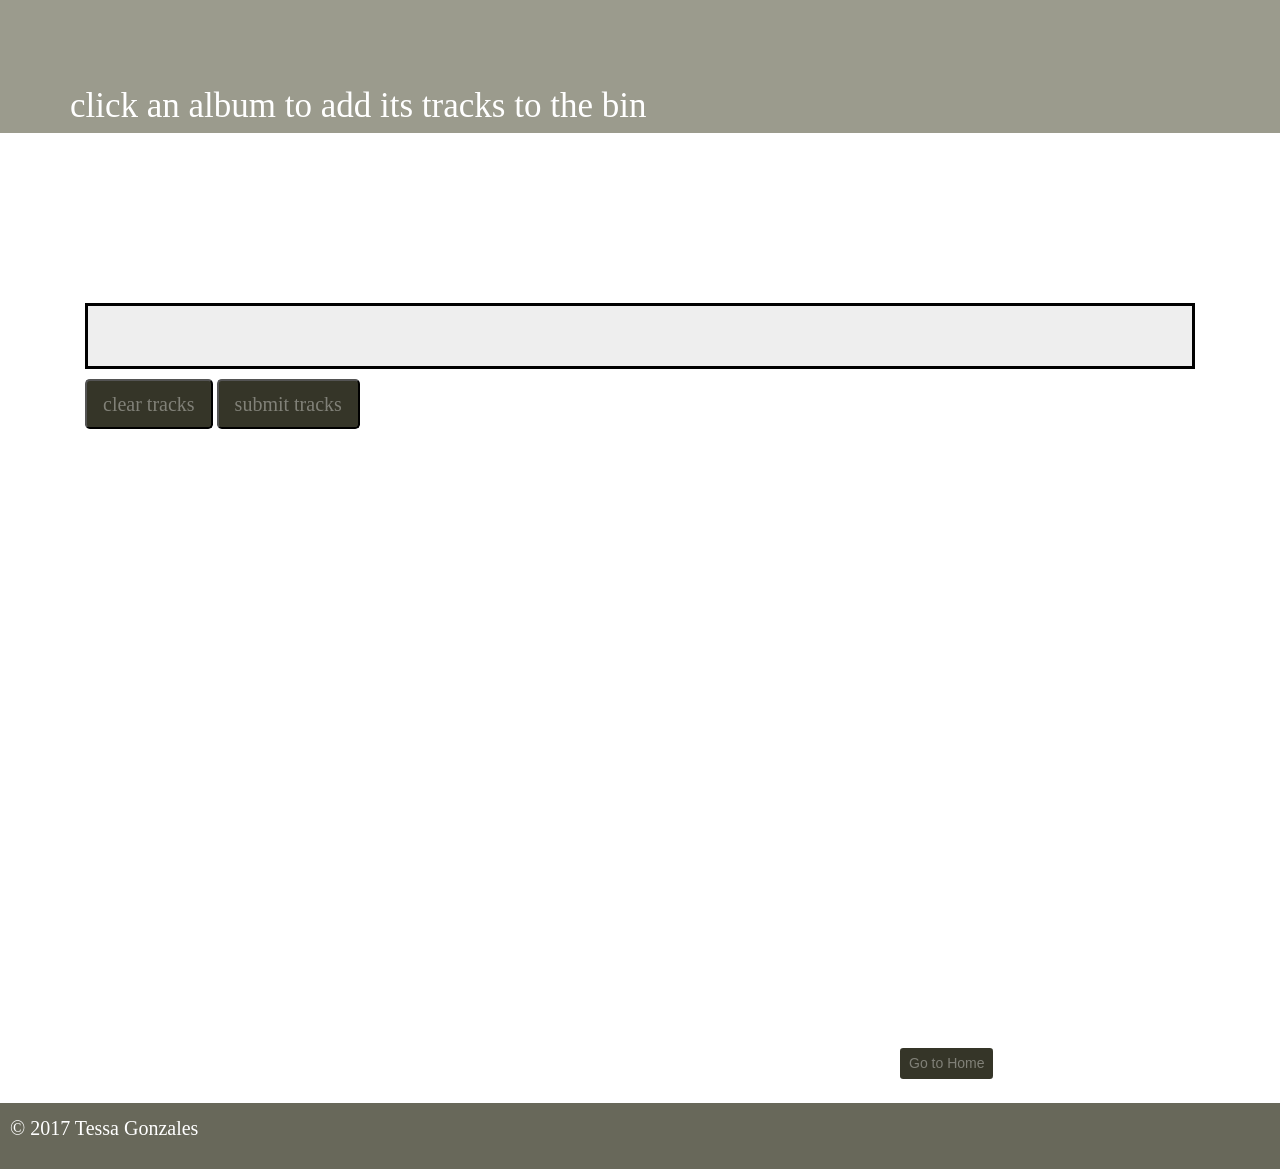
<file: playlist.html>
<!DOCTYPE html>
<html>

<head>
  <meta charset="utf-8">
  <link rel="stylesheet" href="https://maxcdn.bootstrapcdn.com/bootstrap/4.0.0/css/bootstrap.min.css" integrity="sha384-Gn5384xqQ1aoWXA+058RXPxPg6fy4IWvTNh0E263XmFcJlSAwiGgFAW/dAiS6JXm" crossorigin="anonymous">
  <link rel="stylesheet" href="playlist.css">
  <title>Your Playlist</title>
</head>

<body>


  <header>
    click an album to add its tracks to the bin
  </header>

  <div class='container'>


    <div class="row allAlbums">
      <!-- SHOW ALBUM PICS & SCROLL BAR-->
      <div id='smallAlbums1' class="col"></div>
      <div id='smallAlbums2' class="col"></div>
      <div id='smallAlbums3' class="col"></div>
      <div id='smallAlbums4' class="col"></div>
      <div id='smallAlbums5' class="col"></div>
    </div>




    <div class="row">
      <div class="col">
        <div id='box'>
          <!--POST MUSIC TRACK INFO HERE-->
        </div>
      </div>
    </div>

    <div class="row">
      <!-- BUTTONS ----->
      <div class="col">
        <button id="clearButton" class="btn-lg" type="button">clear tracks</button>
        <button id="submitButton" class="btn-lg" type="button">submit tracks</button>
      </div>
    </div>


  </div>
  <!--END OF CONTAINER-->

  <button id='goHome' class="btn btn-sm">Go to Home</button><BR><BR>

  <footer>
    <div class="footer-copyright">
      <p>© 2017 Tessa Gonzales</p>
    </div>
  </footer>



  <script src="https://code.jquery.com/jquery-3.2.1.slim.min.js" integrity="sha384-KJ3o2DKtIkvYIK3UENzmM7KCkRr/rE9/Qpg6aAZGJwFDMVNA/GpGFF93hXpG5KkN" crossorigin="anonymous"></script>
  <script src="https://cdnjs.cloudflare.com/ajax/libs/popper.js/1.12.9/umd/popper.min.js" integrity="sha384-ApNbgh9B+Y1QKtv3Rn7W3mgPxhU9K/ScQsAP7hUibX39j7fakFPskvXusvfa0b4Q" crossorigin="anonymous"></script>
  <script src="https://maxcdn.bootstrapcdn.com/bootstrap/4.0.0/js/bootstrap.min.js" integrity="sha384-JZR6Spejh4U02d8jOt6vLEHfe/JQGiRRSQQxSfFWpi1MquVdAyjUar5+76PVCmYl" crossorigin="anonymous"></script>
  <script src="playlist.js" charset="utf-8"></script>
</body>

</html>
</file>
<file: playlist.css>
* {
  font-family: Avenir, cursive;
  font-weight: 100;
}

.container {
  height: 100vh;
}

header {
  background-color: #9B9B8D;
  padding-top: 80px;
  color: white;
  font-size: 35px;
  text-indent: 70px;
}

footer {
  /* margin-top: 335px; */
  background-color: #68685A;
  padding: 10px;
  color: white;
  font-size: 20px;
}

.row.allAlbums {
  margin: 25px;
  width: auto;
  height: 100px;
  overflow-x: scroll;
}

#box {
  margin-top: 30px;
  padding: 30px;
  border: 3px solid black;
  background-color:#EEEEEE;

}

.btn-lg {
  margin-top: 10px;
  background-color: #353528;
  color: #818178;
}

#goHome {
  background-color: #353528;
  color: #818178;
  margin-left: 900px;
}

.row.allAlbums
{
  margin-top: 15px;
}
</file>
